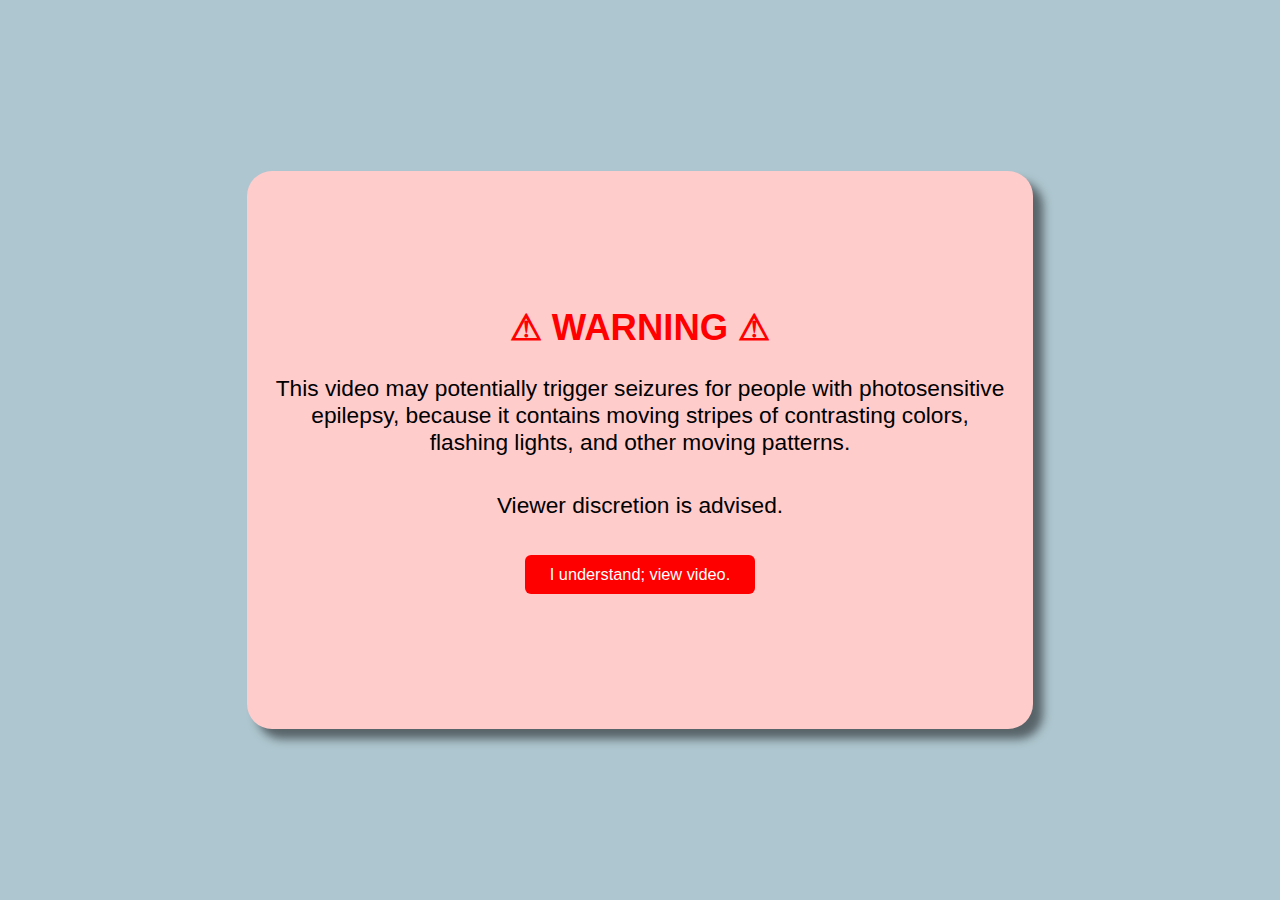
<file: website/index.html>
<!DOCTYPE html>

<html lang="en-US">

<head>
    <meta charset="UTF-8">
    <meta name="viewport" content="width=device-width, initial-scale=1.0">

    <!-- Title -->
    <title>Colorful Display &#x1F308;</title>
    <meta name="title" content="Colorful Display &#x1F308;">
    <meta property="og:title" content="Colorful Display &#x1F308;">

    <link rel="icon" href="https://adrian-javid.github.io/favicon.png" type="image/png">
    <meta name="author" content="Adrian">

    <!-- Preview Image -->
    <meta property="og:image" content="https://adrian-javid.github.io/colorful_display/preview_image.png">
    <meta property="og:image:type" content="image/png">
    <meta property="og:image:alt" content="A color gradient.">

    <!-- Description -->
    <meta name="description" content="An interactive animated color gradient.">
    <meta property="og:description" content="An interactive animated color gradient.">

    <meta property="og:url" content="https://adrian-javid.github.io/colorful_display/">
    <meta property="og:type" content="website">
    <meta property="og:site_name" content="Adrian's Website">
    <meta property="og:locale" content="en_US">

    <style>
        .emscripten { padding-right: 0; margin-left: auto; margin-right: auto; }
        /* "The canvas *must not* have any border or padding, or mouse coords will be wrong." */
        canvas.emscripten { border: 0px none; background-color: black; }
    </style>
    <link rel="stylesheet" type="text/css" href="style.css">

    <meta name="theme-color" content="#AEC6CF">

    <script>
        function startPresentation() {
            document.getElementById("epilepsy_warning").style.display = "none";

            Module.canvas.style.opacity = "0%";
            Module.canvas.style.display = "flex";
            Module.canvas.style.height = "100%";
            Module.canvas.style.width = "100%";

            let userGuide = document.getElementById("user_guide");
            userGuide.style.opacity = "0%"
            userGuide.style.display = "flex";

            let script = document.createElement("script");
            script.type = "text/javascript";
            script.src = "compiled/colorful_display.js";
            document.head.appendChild(script);

            script.onload = function() {
                Module.canvas.classList.add("fade_in_animation");
                userGuide.classList.add("fade_in_almost_animation");
            };
        }
    </script>
</head>

<body>
    <canvas class="emscripten" id="canvas" style="display: none;" oncontextmenu="event.preventDefault()" tabindex=-1></canvas>

    <script>
        var Module = {
            print: (function() {
                return (...args) => {
                let text = args.join(' ');
                console.log(text);
                };
            })(),
            printErr: function(text) {
                if (arguments.length > 1) text = Array.prototype.slice.call(arguments).join(' ');
                console.error(text);
            },
            canvas: (() => {
                let canvas = document.getElementById('canvas');

                /*
                    "As a default initial behavior, pop up an alert when webgl context is lost. To make your
                    application robust, you may want to override this behavior before shipping!
                    See http://www.khronos.org/registry/webgl/specs/latest/1.0/#5.15.2"
                */
                canvas.addEventListener("webglcontextlost", (e) => { alert('WebGL context lost. You will need to reload the page.'); e.preventDefault(); }, false);

                return canvas;
            })()
        };
    </script>

    <div id="user_guide" class="container" style="display: none;">
        <p>Hold left click or touch to warp the animation.</p>
        <p>Hold right click or pinch to increase the intensity.</p>
        <button onclick="this.parentElement.style.display = 'none'">Close.</button>
    </div>

    <div id=epilepsy_warning class="container">
        <h1>&#9888;&nbsp;WARNING&nbsp;&#9888;</h1>
        <p>This video may potentially trigger seizures for people with photosensitive epilepsy, because it contains moving stripes of contrasting colors, flashing lights, and other moving patterns.</p>
        <p>Viewer discretion is advised.</p>
        <button onclick="startPresentation()">I understand; view video.</button>
    </div>
</body>

</html>
</file>
<file: website/style.css>
html, body {
    /* shape */
    margin: 0;
    padding: 0;
    height: 100vh;
    width: 100vw;

    /* structure */
    overflow: auto;

    /* position */
    position: relative; /* this is for the containing block for `#user_guide` */

    /* text */
    font-family: Arial, Helvetica, sans-serif;

    /* color */
    color: black;
    background-color: #AEC6CF;

    /* flexbox */
    display: flex;
    flex-direction: column;
    justify-content: center;
    align-items: center;
}

p {
    font-size: clamp(11px, min(4.5vw, 4.5vh), 142%);
}

button {
    border: none;
    padding: 1.26% 3.2%;
    font-size: clamp(8.9px, min(3.75vw, 3.75vh), 102%);
    cursor: pointer;
    border-radius: 6px;
    color: white;
}

.container {
    /* structure */
    display: flex;
    flex-direction: column;
    justify-content: center;
    align-items: center;
    text-align: center;
    overflow: auto;

    /* color */
    box-shadow: 10px 10px 10px rgba(0, 0, 0, 0.5);

    /* shape */
    --width: 60;
    min-width: calc(300px * var(--width) / 100);
    width: calc(1vw * var(--width));
    --height: 60;
    min-height: calc(300px * var(--height) / 100);
    height: calc(1vh * var(--height));
    margin: 1.5%;
    padding: 0.74%;
    border-radius: 25px;
}

#epilepsy_warning {
    /* color */
    background-color: #ffcccc;
    --main-color: #ff0000;
    border: 0px solid var(--main-color);
}

#epilepsy_warning > * {
    margin: 2.35%;
}

#epilepsy_warning h1 {
    color: var(--main-color);
    font-size: clamp(15px, min(6.535vw, 6.535vh), 228%);
    margin-bottom: 1%;
}

#epilepsy_warning button {
    background-color: var(--main-color);
    transition: background-color 0.3s ease;
}

#epilepsy_warning button:hover {
    background-color: #cc0000;
}

#user_guide {
    position: absolute;
    background-color: lightskyblue;
}

#user_guide > * {
    margin: 1.55%;
}

#user_guide button {
    background-color: darkcyan;
    transition: background-color 0.64s ease;
}

#user_guide button:hover {
    background-color: blue;
}

.fade_in_animation {
    animation: fade_in_keyframes ease-in 4s;
    animation-iteration-count: 1;
    animation-fill-mode: forwards;
}

@keyframes fade_in_keyframes {
    0% {
        opacity: 0;
    }
    100% {
        opacity: 1;
    }
}

.fade_in_almost_animation {
    animation: fade_in_almost_keyframes ease-in 4s;
    animation-iteration-count: 1;
    animation-fill-mode: forwards;
}

@keyframes fade_in_almost_keyframes {
    0% {
        opacity: 0.00;
    }
    100% {
        opacity: 0.90;
    }
}
</file>
